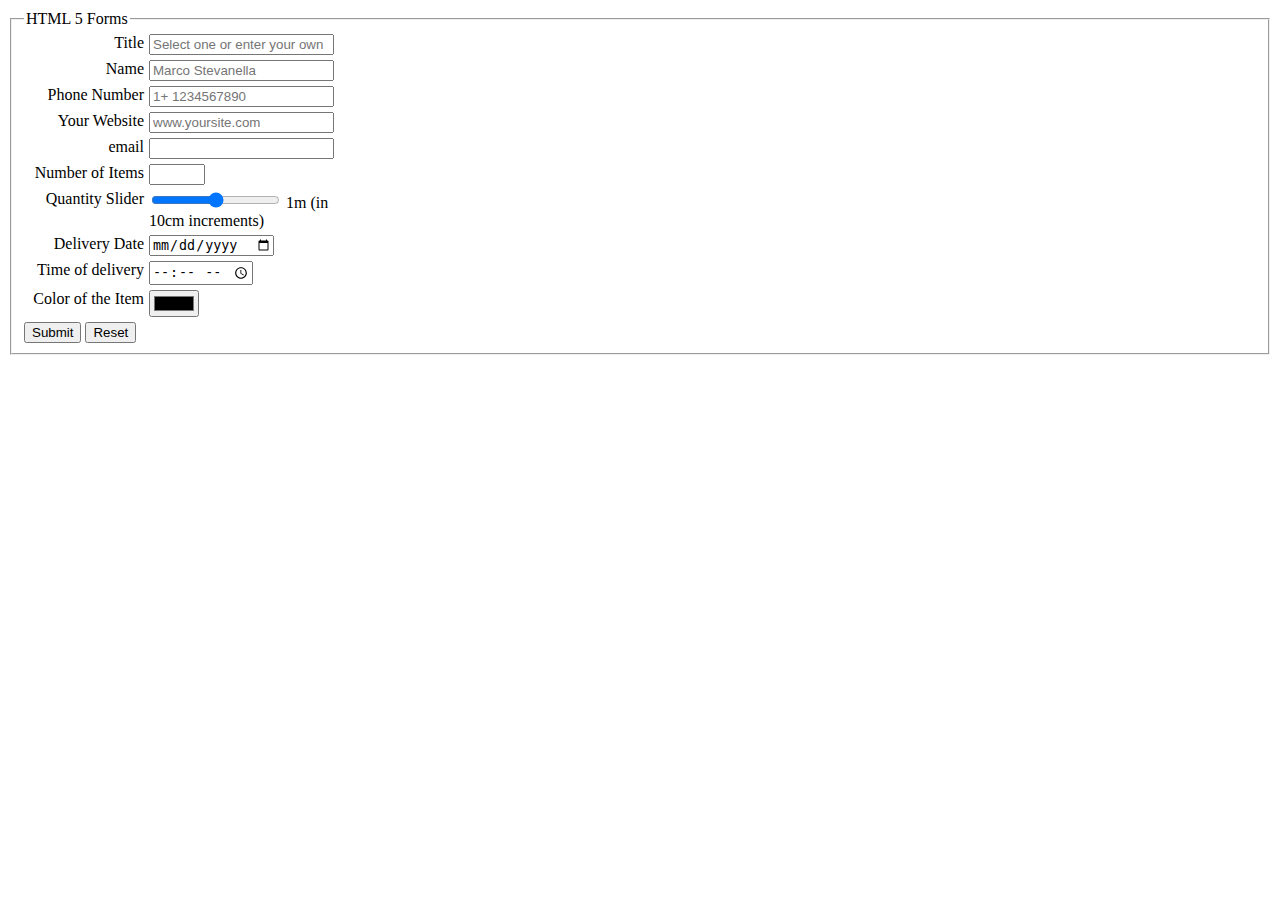
<file: forms.html>
<!DOCTYPE html>
<html lang="en">
<head>
    <meta charset="UTF-8">
    <title>Title</title>
    <link rel="stylesheet" href="assets/css/formstyle.css">
</head>
<body>
<div id="wrapper">
    <fieldset>
        <legend>HTML 5 Forms</legend>
        <div class="appFormlabel">
            <label for="title">Title</label>
        </div>
        <div class="appForminput">
            <input type="text"
                   id="title"
                   name="title"
                   placeholder="Select one or enter your own"
                   pattern="[a-z]+"
                   required>
        </div>
        <div class="appFormlabel">
            <label for="name">Name</label>
        </div>
        <div class="appForminput">
            <input type="text"
                   id="name"
                   name="name"
                   placeholder="Marco Stevanella"
                   pattern="[a-z]+"
                   required>
        </div>
        <div class="appFormlabel">
            <label for="phone">Phone Number</label>
        </div>
        <div class="appForminput">
            <input type="tel"
                   id="phone"
                   name="phone"
                   placeholder="1+ 1234567890"
                   pattern="[0-9]+">
        </div>
        <div class="appFormlabel">
            <label for="url">Your Website</label>
        </div>
        <div class="appForminput">
            <input type="url"
                   id="url"
                   name="url"
                   placeholder="www.yoursite.com">
        </div>
        <div class="appFormlabel">
            <label for="email2">email</label>
        </div>
        <div class="appForminput">
            <input type="email"
                   id="email2"
                   name="email"
                   required>
        </div>
        <div class="appFormlabel">
            <label for="num">Number of Items</label>
        </div>
        <div class="appForminput">
            <input type="number"
                   id="num"
                   min="1"
                   max="10">
        </div>
        <div class="appFormlabel">
            <label for="range">Quantity Slider</label>
        </div>
        <div class="appForminput">
            <input type="range"
                   id="range"
                   name="range"
                   min="0"
                   max="100"
                   step="10"> 1m (in 10cm increments)
        </div>
        <div class="appFormlabel">
            <label for="date">Delivery Date</label>
        </div>
        <div class="appForminput">
            <input type="date"
                   id="date"
                   name="date"
                   min="2020-12-01">
        </div>

        <div class="appFormlabel">
            <label for="time">Time of delivery</label>
        </div>
        <div class="appForminput">
            <input type="time"
                   id="time"
                   name="time"
                   step="1800">
        </div>
         <div class="appFormlabel">
             <label for="color">Color of the Item</label>
        </div>
        <div class="appForminput">
            <input type="color"
                   id="color">
        </div>
        <div class="appForminput">
            <input type="submit" value="Submit">
            <input type="reset" value="Reset">
        </div>
    </fieldset>
</div>
</body>
</html>



<!--<form id="form1">
    <fieldset>
        <legend>Application Form</legend>
        <table>
            <tbody>
            <tr>
                <th><label for="fullName">Full Name</label></th>
                <td><input type="text" id="fullName" name="fullName" size="20" required></td>
            </tr>
            <tr>
                <th><label for="email">email</label></th>
                <td><input type="email" id="email" name="email" required></td>
            </tr>
            <tr>
                <th><label>Gender</label></th>
                <td>
                    <input type="radio" name="gender" value="female">Female
                    <input type="radio" name="gender" value="male">Male
                    <input type="radio" name="gender" value="genderqueer">Genderqueer
                </td>
            </tr>
            <tr>
                <th>
                    <label>Nationality</label>
                </th>
                <td>
                    <select name="Country">
                        <option value="1">US</option>
                        <option value="2">Germany</option>
                        <option value="3">Italy</option>
                        <option value="4">Spain</option>
                        <option value="5">Bulgaria</option>
                    </select>
                </td>
            </tr>
            <tr>
                <th>
                    <label>Skills</label>
                </th>
                <td>
                    <input type="checkbox" name="asp.net" value="asp.net">Asp.Net
                    <input type="checkbox" name="jquery" value="jquery">jQuery
                    <input type="checkbox" name="mvc" value="mvc">MVC
                </td>
            </tr>
            <tr>
                <th><label>Post Applying For</label></th>
                <td>
                    <input type="radio" name="postFor" value="trainee">Trainee
                    <input type="radio" name="postFor" value="team_leader">Team Leader
                    <input type="radio" name="postFor" value="software_engineer">Software Engineer
                    <input type="radio" name="postFor" value="project_manager">Project Manager
                </td>
            </tr>
            <tr>
                <th><label for="resume">Upload Resume:</label></th>
                <td><input type="file" id="resume" name="resume" accept=".doc, .docx, .pdf"></td>
            </tr>
            <tr>
                <th><label for="pasteres">Paste your Resume</label></th>
                <td>
                    <textarea name="pasteres" id="pasteres" cols="30" rows="5"></textarea>
                </td>
            </tr>
            <tr>
                <td colspan="2">
                    <input type="checkbox" id="agree" name="agree" value="agree" required>
                    <label for="agree">I agree to your terms and condition.</label>
                </td>
            </tr>
            <tr>
                <td colspan="2">
                    <input type="submit" value="submit">
                    <button type="reset">Reset</button>
                </td>
            </tr>
            </tbody>
        </table>
    </fieldset>
</form> -->
</file>
<file: assets/css/formstyle.css>
#wrapper{
    display: grid;
    grid-auto-columns: minmax(1fr, auto);
    grid-auto-rows: minmax(232px,auto);
    grid-gap: 32px;
}
fieldset{
    display: grid;
    grid-template-columns: 120px 180px;
    margin: 2px;
    row-gap: 5px;
    column-gap: 5px;
}
legend{
    grid-column-start: span 2;
}
.appFormlabel{
    text-align: right;
}
</file>
